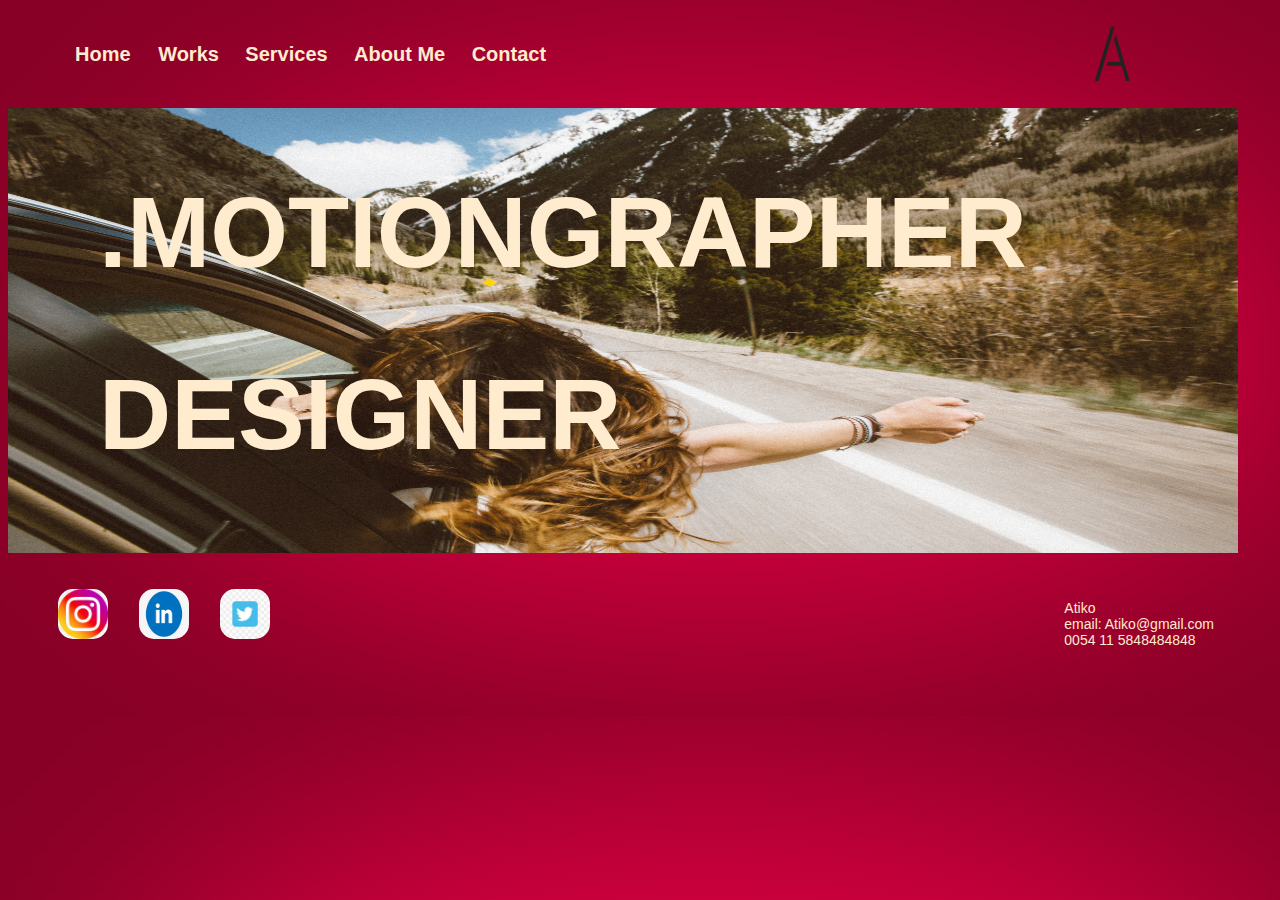
<file: index.html>
<!DOCTYPE html>
<html lang="en">
<head>
    <meta charset="UTF-8">
    <meta http-equiv="X-UA-Compatible" content="IE=edge">
    <meta name="viewport" content="width=, initial-scale=1.0">
    <title>ATIKO WEB</title>
    <link rel="shortcut icon" href="./images/Logo.png">
    <link rel="stylesheet" href="style.css">

</head>
<body id="bodycompleto">

  <section id="backgroundMobileOnly"></section>


  <header class="elementosCabecera">
 <!-- barra navegacion--> 

 <nav  id="barraNav">
    <ul>
<li> <a href="./index.html">Home</a> </li>
<li> <a href="./AtikoPages/gallery.html" >Works</a></li>
<li> <a href="./AtikoPages/services.html" >Services</a></li>
<li> <a href="./AtikoPages/aboutme.html" >About Me</a></li>
<li> <a href="./AtikoPages/contact.html" >Contact</a></li>

    </ul>
 </nav>  
 <div class="divlogo"> 
  <img  src="./images/Logo.png"> 
</div>

</header>
 
<main>
<div class="fotoPrincipal">
<img class="imagenAuto"  src="./images/averie-woodard-5d20kdvFCfA-unsplash.jpg">

<div class="tituloImagenPrincipal">
<h1> .MOTIONGRAPHER  </h1>
<h1 class="design"> DESIGNER </h1>

</div>
</div>

<br>
    <title> ATIKO</title>

  </main>

<footer class="footerElementos">

 <ul class="redesicons"> 
<li>
  <a href="https://www.instagram.com/web.design.inspire/" target="_blank"> 
    <img src="./images/Intagram.jpg"> </a> 
</li>
<li>
  <a href="https://www.linkedin.com/company/web-design-inspi/" target="_blank"> 
    <img src="./images/linkedin.png">
  </a>
</li>
<li>
  <a href="https://twitter.com/wdinspi" target="_blank" > 
    <img src="./images/twiter.jpg">
  </a>
</li>

</ul>

<div class="contactoGral">
  <p> Atiko 
  </br>
    email: Atiko@gmail.com
  </br>
    0054 11 5848484848
  </br>
  </p>
</div>



</footer>
</section>
</body>

</html>
</file>
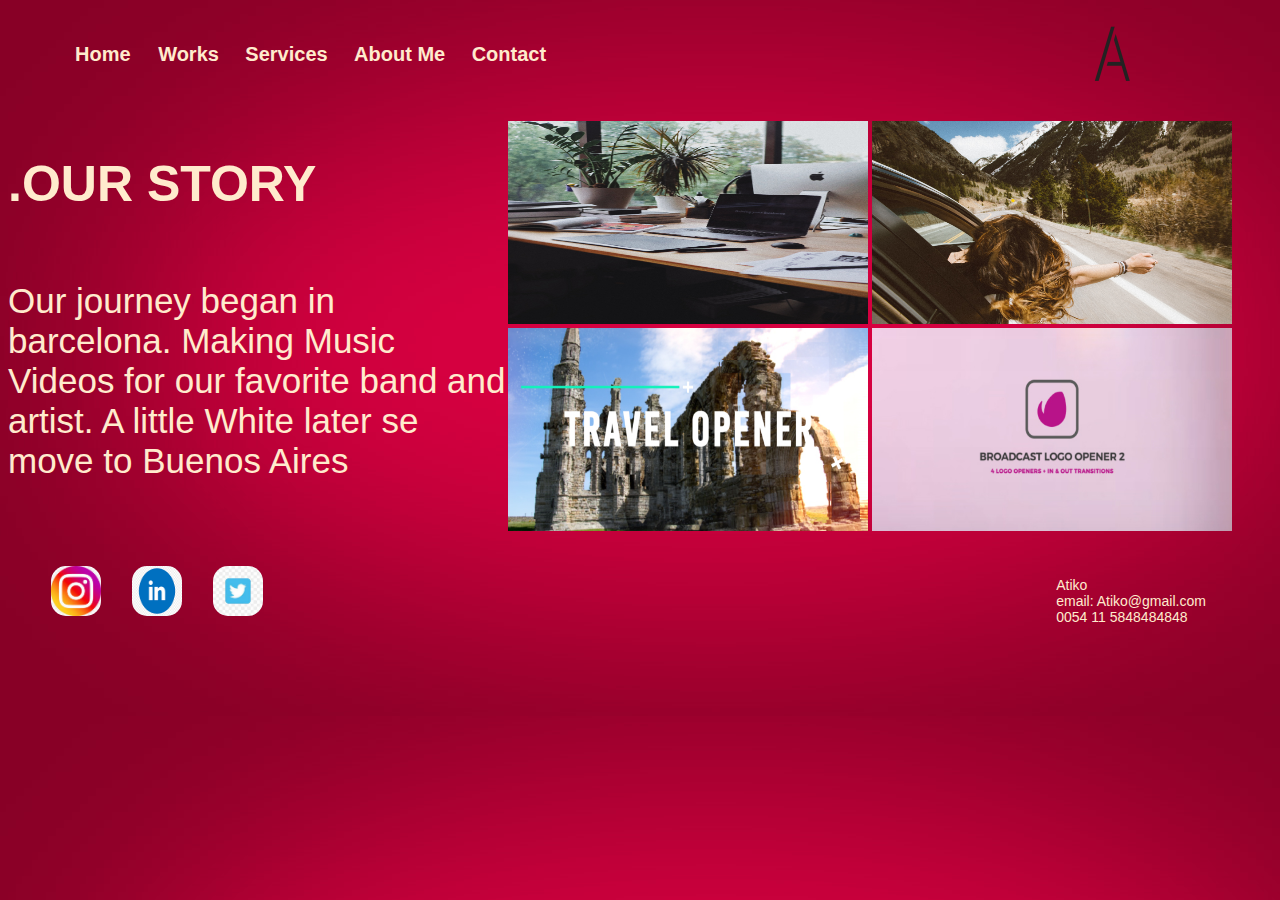
<file: AtikoPages/aboutme.html>
<!DOCTYPE html>
<html lang="en">
<head>
    <meta charset="UTF-8">
    <meta http-equiv="X-UA-Compatible" content="IE=edge">
    <meta name="viewport" content="width=, initial-scale=1.0">
    <title>ATIKO WEB</title>
    <link rel="shortcut icon" href="../images/Logo.png">
    <link rel="stylesheet" href="../style.css">

</head>
<body id="bodycompleto">

  <header class="elementosCabecera">
 <!-- barra navegacion--> 

 <nav  id="barraNav">
    <ul>
<li> <a href="../index.html">Home</a> </li>
<li> <a href="../AtikoPages/gallery.html" >Works</a></li>
<li> <a href="../AtikoPages/services.html" >Services</a></li>
<li> <a href="../AtikoPages/aboutme.html" >About Me</a></li>
<li> <a href="../AtikoPages/contact.html" >Contact</a></li>

    </ul>
 </nav>  
 <div class="divlogo"> 
  <img src="../images/Logo.png"> 
</div>

</header>
<main>
 <div class="aboutMe">

  <div class="asideIzq">
    <h1 class="aboutStory"> .OUR STORY </h1>
    <p class="aboutparrafo"> Our journey began in barcelona. 
      Making Music Videos for our favorite band and artist. 
      A little White later se move to Buenos Aires
    </p>
  </div>

    <div class="asideDer">
      <picture class="bancoimg" > <img src="../images/desk.jpg"> </img> </picture> 
        <picture class="bancoimg" > <img src="../images/averie-woodard-5d20kdvFCfA-unsplash.jpg"> </img> </picture> 
          <picture class="bancoimg" ><img src="../images/Travel Op 590x300.jpg"> </img> </picture> 
            <picture class="bancoimg" > <img src="../images/BLogoOp2 590x300.jpg"> </img> </picture> 

 </div>
 </div>
 
</main>
 <footer class="footerElementos">

  <ul class="redesicons"> 
 <li>
   <a href="https://www.instagram.com/web.design.inspire/" target="_blank"> 
     <img src="../images/Intagram.jpg"> </a> 
 </li>
 <li>
   <a href="https://www.linkedin.com/company/web-design-inspi/" target="_blank"> 
     <img src="../images/linkedin.png">
   </a>
 </li>
 <li>
   <a href="https://twitter.com/wdinspi" target="_blank" > 
     <img src="../images/twiter.jpg">
   </a>
 </li>
 
 </ul>
 
 <div class="contactoGral">
   <p> Atiko 
   </br>
     email: Atiko@gmail.com
   </br>
     0054 11 5848484848
   </br>
   </p>
 </div>
  
 </footer>
</body>

 </html>
</file>
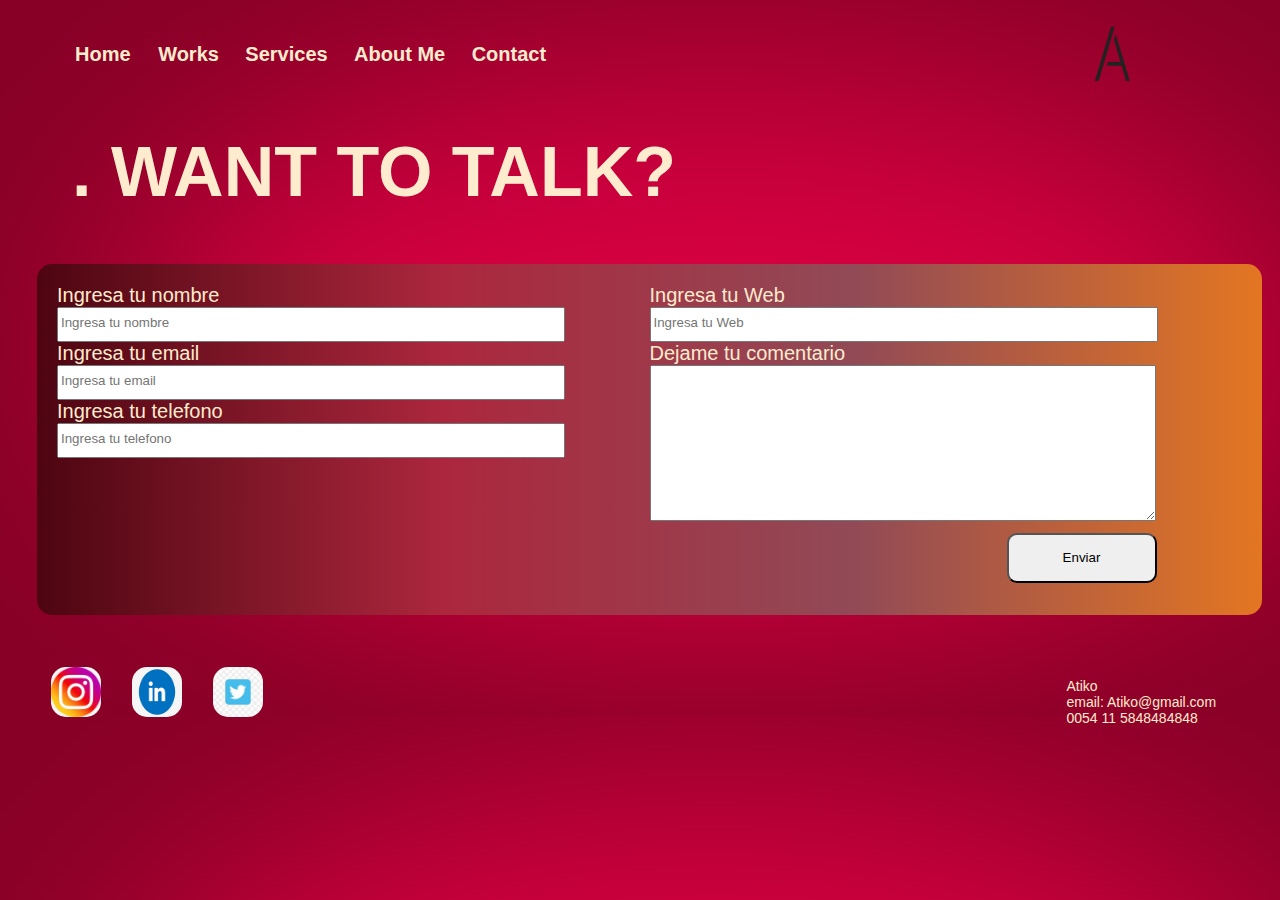
<file: AtikoPages/contact.html>
<!DOCTYPE html>
<html lang="en">
<head>
    <meta charset="UTF-8">
    <meta http-equiv="X-UA-Compatible" content="IE=edge">
    <meta name="viewport" content="width=, initial-scale=1.0">
    <title>ATIKO WEB</title>
    <link rel="shortcut icon" href="../images/Logo.png">
    <link rel="stylesheet" href="../style.css">

</head>
<body id="bodycompleto">

  <header class="elementosCabecera">
 <!-- barra navegacion--> 

 <nav  id="barraNav">
    <ul>
<li> <a href="../index.html">Home</a> </li>
<li> <a href="../AtikoPages/gallery.html" >Works</a></li>
<li> <a href="../AtikoPages/services.html" >Services</a></li>
<li> <a href="../AtikoPages/aboutme.html" >About Me</a></li>
<li> <a href="../AtikoPages/contact.html" >Contact</a></li>

    </ul>
 </nav>  
 <div class="divlogo"> 
  <img src="../images/Logo.png"> 
</div>

</header>
<main class="contactMain">
<h1 class="contactTitulo"> . WANT TO TALK? </h1>

    <form class="ContactForm">

<div class="formularioIzq">     
<label for="nombre"> Ingresa tu nombre</label>
<br/>
<input id="nombre" type="text" placeholder="Ingresa tu nombre">
<br/>
<label for="email">Ingresa tu email</label>
<br/>
<input id="email" type="text" placeholder="Ingresa tu email">
<br/>
<label for="telefono">Ingresa tu telefono</label>
<br/>
<input id="telefono" type="text" placeholder="Ingresa tu telefono">
<br/>
</div> 
<div class="formularioDerecho">
<label for="website">Ingresa tu Web</label> 
<br/>
<input id="website" type="text" placeholder="Ingresa tu Web">
<br/>

<label for="comentario"> Dejame tu comentario </label>
<br/>
<textarea class="TuComentario"></textarea>
<br/>

<fieldset class="SubmitEnviar">
    <input class="botonSubmit"  type="submit" value="Enviar">
</fieldset>

</div>
</form>

 </div>
</main>
<footer class="footerElementos">

  <ul class="redesicons"> 
 <li>
   <a href="https://www.instagram.com/web.design.inspire/"target="_blank">
     <img src="../images/Intagram.jpg"> </a> 
 </li>
 <li>
   <a href="https://www.linkedin.com/company/web-design-inspi/" target="_blank">
     <img src="../images/linkedin.png">
   </a>
 </li>
 <li>
   <a href="https://twitter.com/wdinspi"target="_blank">
     <img src="../images/twiter.jpg">
   </a>
 </li>
 
 </ul>
 
 <div class="contactoGral">
   <p> Atiko 
   </br>
     email: Atiko@gmail.com
   </br>
     0054 11 5848484848
   </br>
   </p>
 </div>
 
 </footer>
</body>
</html>
</file>
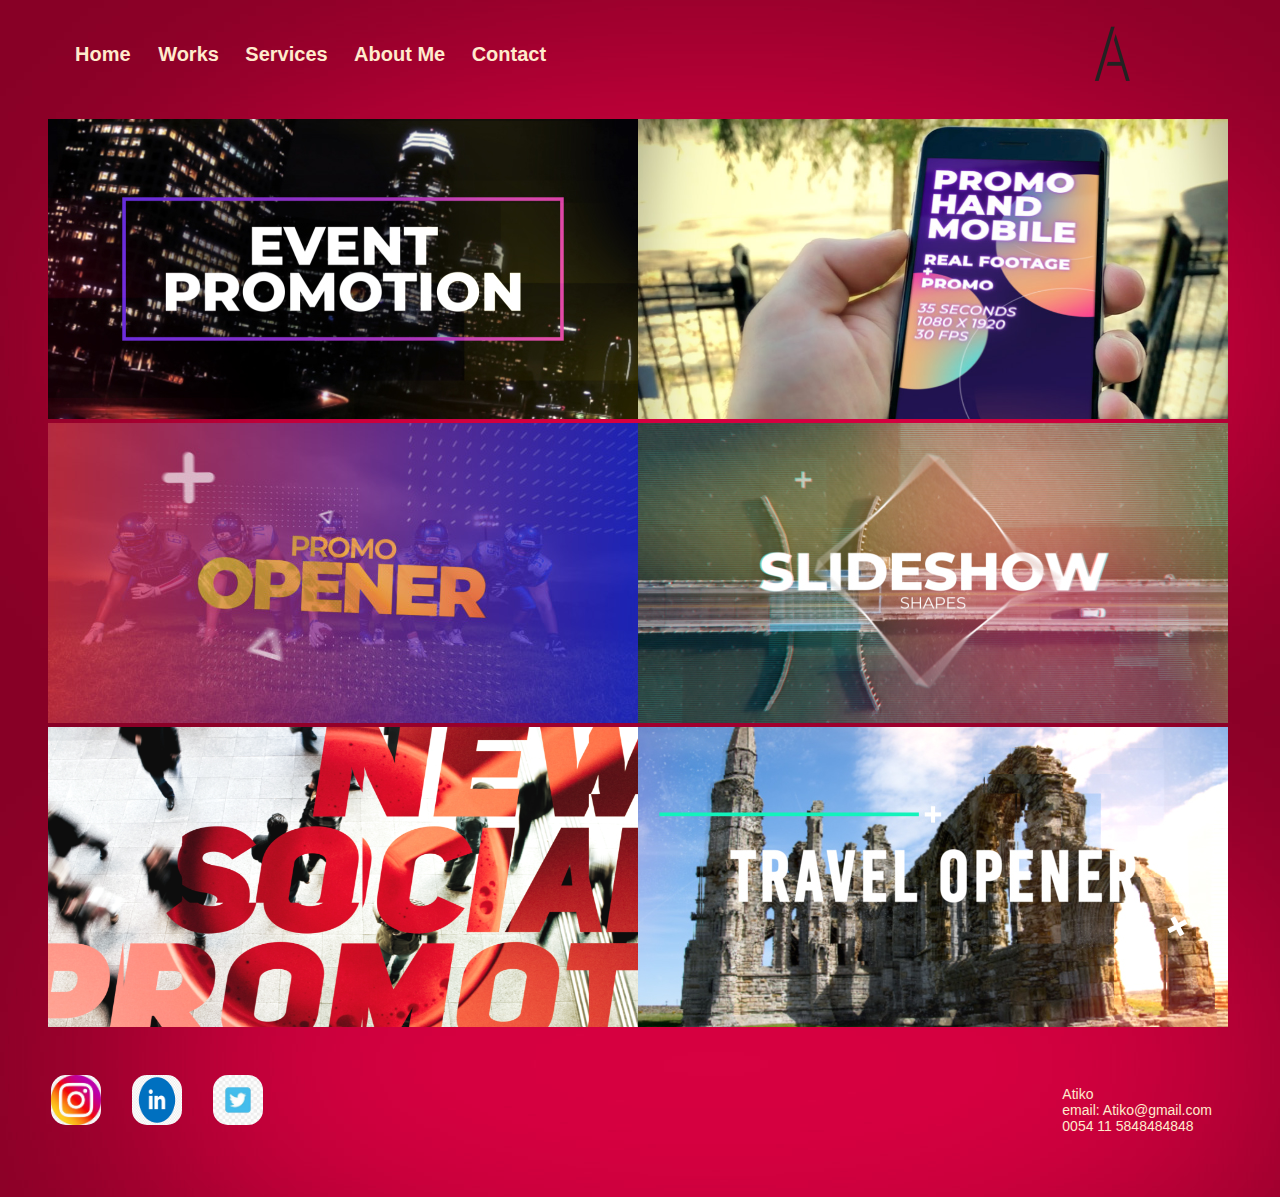
<file: AtikoPages/gallery.html>
<!DOCTYPE html>
<html lang="en">
<head>
    <meta charset="UTF-8">
    <meta http-equiv="X-UA-Compatible" content="IE=edge">
    <meta name="viewport" content="width=, initial-scale=1.0">
    <title>ATIKO WEB</title>
    <link rel="shortcut icon" href="../images/Logo.png">
    <link rel="stylesheet" href="../style.css">

</head>
<body id="bodycompleto">

  <header class="elementosCabecera">
 <!-- barra navegacion--> 

 <nav  id="barraNav">
    <ul>
<li> <a href="../index.html">Home</a> </li>
<li> <a href="../AtikoPages/gallery.html" >Works</a></li>
<li> <a href="../AtikoPages/services.html" >Services</a></li>
<li> <a href="../AtikoPages/aboutme.html" >About Me</a></li>
<li> <a href="../AtikoPages/contact.html" >Contact</a></li>

    </ul>
 </nav>  
 <div class="divlogo"> 
  <img src="../images/Logo.png"> 
</div>

</header>
 
<main>
 <div >
    <ul class="gallery">
<li> 
  <!--  <h1> Event Promo</h1> -->
<a href="https://videohive.net/item/event-promotion/21154847" target="_blank" > 
    <img src="../images/Event Promo 590x300.jpg"> 
</a>
</li>

<li > 
   <!--  <h1> Promo Mobile</h1> -->
    <a href="https://videohive.net/item/promo-hand-mobile/27994894" target="_blank" >
     <img src="../images/promo mobile 960x540 ok.jpg"> 
    </a>
    </li>
<li > 
   <!--  <h1> Promo Opener </h1> -->
    <a href="https://videohive.net/item/promo-opener/21034125" target="_blank" >
    <img  src="../images/Promo Opener 590x300.jpg"> 
</a>
</li>

<li>
    <!-- <h1> SlideShow Shapes </h1> -->
    <a href="https://videohive.net/item/slideshow-shapes/21345741" target="_blank">
    <img  src="../images/SlideShapes 590x300.jpg"> 
</a>
</li>
<li > 
   <!--  <h1> Social Promo </h1> -->
    <a href="https://videohive.net/item/social-promo/23832446" target="_blank" >
    <img src="../images/Social Promo.jpg"> 
</a>
</li>
<li>
   <!--  <h1> Travel Opener </h1> -->
    <a href="https://videohive.net/item/travel-opener/20869183" target="_blank" >
    <img src="../images/Travel Op 590x300.jpg"> 
</a>
</li>

    </ul>
    
    
 </div>
</main>

<footer class="footerElementos">

  <ul class="redesicons"> 
 <li>
   <a href="https://www.instagram.com/web.design.inspire/"target="_blank">
     <img src="../images/Intagram.jpg"> </a> 
 </li>
 <li>
   <a href="https://www.linkedin.com/company/web-design-inspi/" target="_blank">
     <img src="../images/linkedin.png">
   </a>
 </li>
 <li>
   <a href="https://twitter.com/wdinspi"target="_blank">
     <img src="../images/twiter.jpg">
   </a>
 </li>
 
 </ul>
 
 <div class="contactoGral">
   <p> Atiko 
   </br>
     email: Atiko@gmail.com
   </br>
     0054 11 5848484848
   </br>
   </p>
 </div>
 
 </footer>
</body>
</html>
</file>
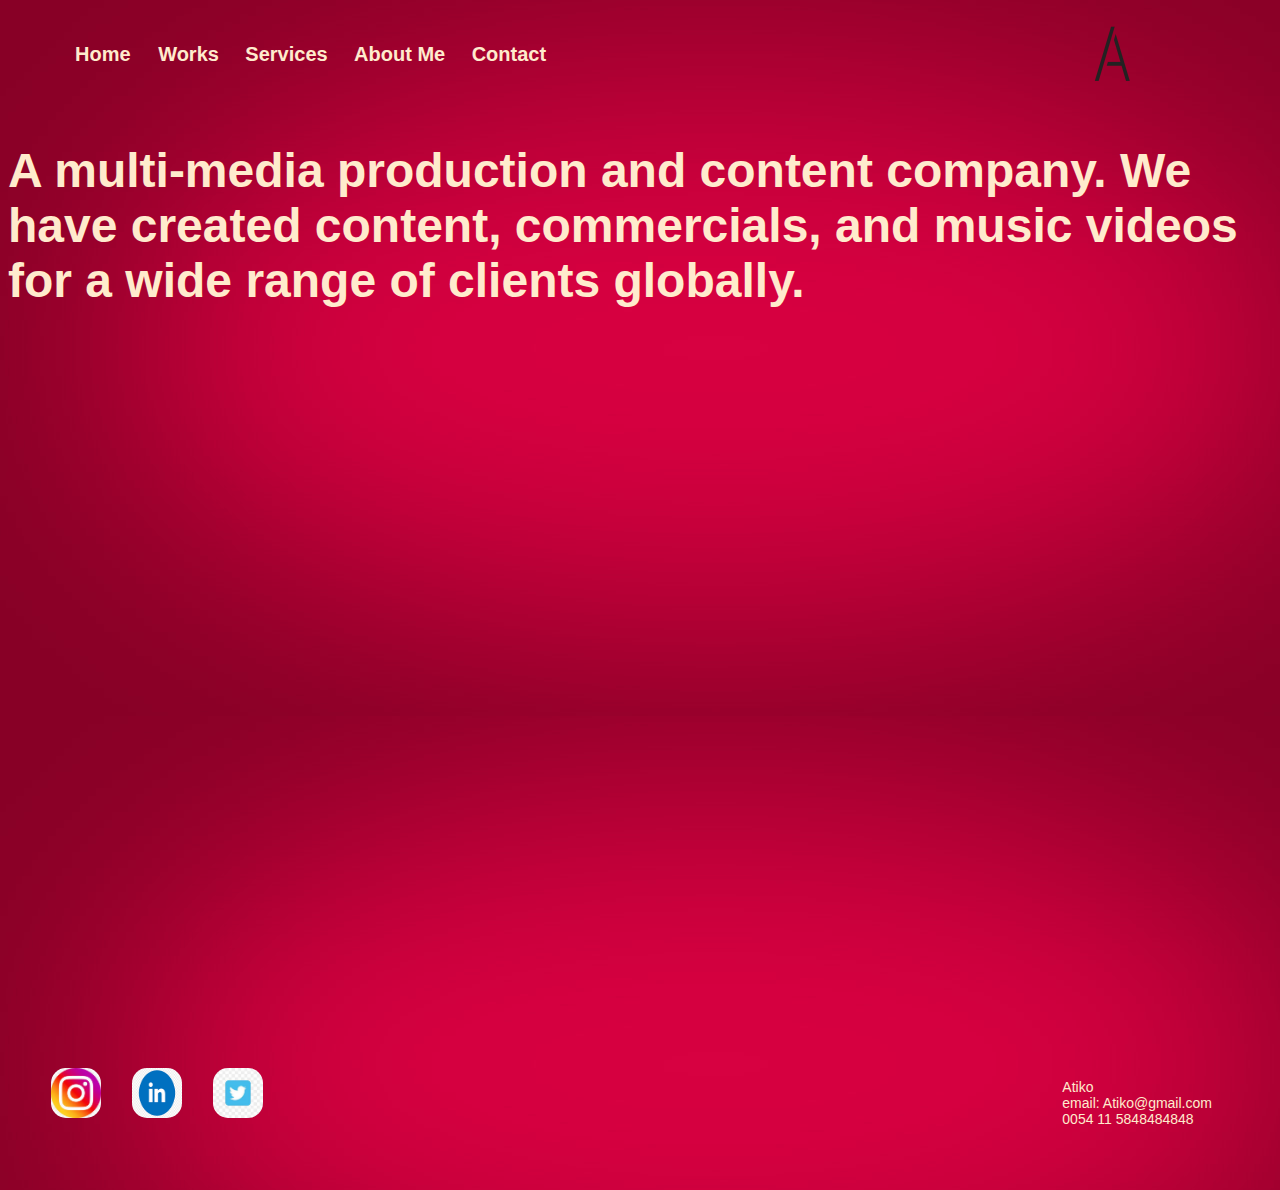
<file: AtikoPages/services.html>
<!DOCTYPE html>
<html lang="en">
<head>
    <meta charset="UTF-8">
    <meta http-equiv="X-UA-Compatible" content="IE=edge">
    <meta name="viewport" content="width=, initial-scale=1.0">
    <title>ATIKO WEB</title>
    <link rel="shortcut icon" href="../images/Logo.png">
    <link rel="stylesheet" href="../style.css">

</head>
<body id="bodycompleto">

  <header class="elementosCabecera">
 <!-- barra navegacion--> 

 <nav  id="barraNav">
    <ul>
<li> <a href="../index.html">Home</a> </li>
<li> <a href="../AtikoPages/gallery.html" >Works</a></li>
<li> <a href="../AtikoPages/services.html" >Services</a></li>
<li> <a href="../AtikoPages/aboutme.html" >About Me</a></li>
<li> <a href="../AtikoPages/contact.html" >Contact</a></li>

    </ul>
 </nav>  
 <div class="divlogo"> 
  <img src="../images/Logo.png"> 
</div>

</header>

<main class="servicesBody">

 <h2 class="textoServices"> A multi-media production and content company. We have created content,
   commercials, and music videos for a wide range of clients globally.</h2>

 <iframe title="vimeo-player" src="https://player.vimeo.com/video/110540528?h=e1e201df3a" width="960" height="660" frameborder="0" allowfullscreen></iframe>
 


</main>
<footer class="footerElementos">

  <ul class="redesicons"> 
 <li>
   <a href="https://www.instagram.com/web.design.inspire/" target="_blank"> 
     <img src="../images/Intagram.jpg"> </a> 
 </li>
 <li>
   <a href="https://www.linkedin.com/company/web-design-inspi/" target="_blank"> 
     <img src="../images/linkedin.png">
   </a>
 </li>
 <li>
   <a href="https://twitter.com/wdinspi" target="_blank" > 
     <img src="../images/twiter.jpg">
   </a>
 </li>
 
 </ul>
 
 <div class="contactoGral">
   <p> Atiko 
   </br>
     email: Atiko@gmail.com
   </br>
     0054 11 5848484848
   </br>
   </p>
 </div>
 
 </footer>
</body>

 </html>
</file>
<file: style.css>
#bodycompleto{
    background-image: url("./images/BG\ 01.jpg");
   font-family: "Basquerville", "arial";
   font-style: bold;
display: grid;
grid-template-areas: 
"header header header"
"main main main"
"footer footer footer";
}

header {
    grid-area: header;
}

.elementosCabecera {
    display: flex;
    border-radius: 5px;
    margin-right: 5px;
    padding-top: 3px;
    padding-bottom: 3px;
}

.divlogo img{ 
 width: 120px;
 height: 85px;
 margin-left: 480px;
 
}

#barraNav {

    padding: 1em;
    display: flex;
    flex-wrap: nowrap;
    flex-direction: row;
    justify-content: space-around, flex-start;
}

#barraNav li a{
    color: blanchedalmond;
    text-decoration: none;
    font-weight: bold;
    display: inline;
    text-align: left;
    font-size: 20px;
   padding: 0.2em;
    border: none;
    transition: padding 0.5s; font-size: medium 0.5s;

}

#barraNav li a:hover{
    color: blanchedalmond;
    text-decoration: none;
    font-weight: bold;
    display: inline;
    text-align: left;
    border: 1px solid #ccc;
    padding: 0.8em;
    font-size: 1.5em;
        
}


#barraNav li{
    font-style: normal;
    list-style-type: none;
    list-style-position: outside;
    font-size: 20px;
    text-align: left;
    align-content: space-around;
    padding: 8px 7px 8px 7px;
    display:inline;

}


main { 
grid-area: main;
margin: 0px;
max-width: 1230px;
padding-left: 0px;}

.fotoPrincipal{
display: flex;
justify-content: space-around;
margin-top: 5px;
height: 435px;
}

.fotoPrincipal img{
width: 1280px;
height: 445px;
margin-left: none;

}

.tituloImagenPrincipal {
    font-family: "Basquerville", "arial";
   font-style: bold;
   font-size: 50px;
   color: blanchedalmond;
 position: absolute;
}

.tituloImagenPrincipal h1 {
    margin-left: 0px;
    margin-right: 120px;
    row-gap: 0.1em;
    
}

.design h1{
    margin-top: 5px;
    margin-inline: 200px;

}   

footer {
width: 1225;
height: 100px;
font-size: 25px;
display: grid;
grid-template-columns: repeat(2, 1fr);
grid-template-areas: 
"redesicons contactoGral"

}

.footerElementos {
  color: blanchedalmond;
  display: flex;
  flex-direction: row;
 justify-content: space-between;
height: 100px;  
}

.redesicons {
grid-area: footer;
display: flex;
flex-wrap: nowrap;
flex-direction: row;
list-style: none;
gap: 1em;
}

.redesicons a img {
    width: 50px;
    height: 50px;
    margin: 3px;
    border-radius: 15px;
    list-style: none;
    transition: padding 0.5s; size: 1em 0.5s;
}

.redesicons a img:hover {
    padding: 0em;
    width: 70px;
    height: 70px;
    display: flex;
flex-wrap: nowrap;
flex-direction: row;

}

.contactoGral {
    grid-area: footer;
    display: flex;
    height: 120px;
    max-width: 100%;
    max-height: 100px;
    margin-left: 760px;
    padding: 1em;
    

}

.contactoGral p {
    font-family: "Basquerville", "arial";
    color:  blanchedalmond;
    font-size: 14px;


}    

.gallery {
    display: flex;
    flex-wrap: wrap;
    align-items: stretch;
    list-style: none;
}

.gallery img{
    width: 590px;
    height: 300px; 
}

.gallery a{
    text-decoration: none;
} 

.gallery a:hover{
    text-decoration: none;
    filter: brightness(0.9);
    cursor: pointer; 
} 
    
/* services page */

.servicesBody {
    color: blanchedalmond;
    display: flex;
    flex-direction: column;
    justify-content: flex-start;

}

.textoServices{
  font-family: "Basquerville", "arial";
    font-style: bold;
    color: blanchedalmond;
    font-size: 3em; 
    display: flex;
    justify-items: flex-start;

}

.servicesBody iframe {
    display: flex;
    justify-items: center;
    padding: 1em;

}

/* usando Grid*/

.aboutMe {
margin: 3px 3px 3px 0px;
padding-top: 15px;
display: grid;
grid-template-columns: 1fr 2fr;
grid-template-rows: 1fr;
grid-template-areas: 
"asideIzq asideDer"

} 


 .asideIzq {
    grid-area: asideIzq;
    width: 500px;
    display: flex;
    flex-direction: column;
    align-content: space-around;
}

.aboutStory{
    font-family: "Basquerville", "arial";
    font-style: bold;
    font-size: 50px;
    color: blanchedalmond;
    align-items: flex-start;
}

.aboutparrafo {
    font-family: "Basquerville", "arial";
    font-style: bold;
    font-size: 35px;
    color: blanchedalmond;
}

.asideDer {
    display: grid;
    grid-area: asideDer;
    grid-template-columns: repeat(2, 1rf);
    grid-template-areas: 
    " img img";
}

.bancoImg:nth-of-type(1){
    grid-column: 1/2;
    grid-row: 1/2;
    grid-area: img;
}
.bancoImg:nth-of-type(2){
    grid-column: 2/3;
    grid-row: 1/2;
    grid-area: img;
}
.bancoImg:nth-of-type(3){
    grid-column: 1/2;
    grid-row: 2/3;
    grid-area: img;
}
.bancoImg:nth-of-type(4){
    grid-column: 2/3;
    grid-row: 2/3;
    grid-area: img;
}

.aboutMe img {
    margin-right:0px;
   width: 360px;
   height: 203px;
 
}

.contactTitulo {
    font-family: "Basquerville", "arial";
    font-style: bold;
    font-size: 70px;
    color: blanchedalmond;
    margin-top: 5px;
    padding-bottom: 5px;
    margin-left: 40px;
}

.contactMain {margin: 1.5em;
width: 100%;}

.ContactForm {
    font-family: "Basquerville", "arial";
    font-style: bold;
    font-size: 20px;
    color: blanchedalmond;
    background-image: linear-gradient(to left, rgb(227, 118, 34),#914a56,#ac273d, #4d0511);
    padding: 1em;
    border-radius: 15px;
    margin-left: 5px;
    display: grid;
    grid-template-columns: repeat(2, 2fr);
    grid-template-areas: 
    "formularioIzq formularioDerecho";
}

input#nombre {
    width: 500px;
    height: 25px;
    padding-bottom: 5px;
}

input#email{
    width: 500px;
    height: 25px;
    padding-bottom: 5px;
}

input#telefono{
    width: 500px;
    height: 25px;
    padding-bottom: 5px;
}

input#website {
    width: 500px;
    height: 25px;
    padding-bottom: 5px;

}


div#formularioIzq {
    grid-area: formularioIzq;
    padding-bottom: 10px;

}

div#formularioDerecho {
    grid-area: formularioDerecho;
    display: flex;
    padding-bottom: 10px;

}

textarea {
    width: 500px;
    height: 150px;
}

.SubmitEnviar {
    border: none;
}

.SubmitEnviar input {
    width: 150px;
    height: 50px;
    border-radius: 10px;
   margin-left: 340px;
   
}

/* inicio  mobile */

@media screen and (max-width: 600px) {

    #bodycompleto{ 
        height: 620px;
        width: 520px;
        display: grid;
        grid-template-rows: 1fr 2fr 1fr;
        grid-template-areas: 
"header"
"main"
"footer"

    }

    #backgroundMobileOnly {
        background-image: url("./images/averie-woodard-5d20kdvFCfA-unsplash.jpg");
   background-size: cover;
   z-index: 1;

    }

    header {
        width: 520px;
        height: 350px;
    }

  .elementosCabecera {
        display: flex;
        grid-area: header;
        height: 100%;
        width: 520px;
        flex-wrap: wrap-reverse;
        justify-content: center;
        max-width: 520px;
    }

    

    .divlogo img{ 
        width: 60px;
        height: 42px;
        width: 8em;
        height: 8em;
        position:absolute;
        margin: 1em;
        display: flex;
        justify-content: flex-start;

    }

    #barraNav {
        max-width: 520px;
    }

    #barraNav li a{
    display: flex;
    flex-direction: column;
        text-align: center;
        justify-content: center;
        border: none;
        padding: 0.1em;
    }

    #barraNav li a:hover{
        display: flex;
        flex-direction: column;
        text-align: center;
        background-color:  #ccc;
        border-radius: 5px;
        color: black;
        padding: 0.1em;
    }

main {
grid-area: main;
justify-content: center;
padding: 1em;
width: 400px;
}

.fotoPrincipal img{
    height: 100%;
}
    .tituloImagenPrincipal {
       display: flex;
        flex-wrap: wrap;
        gap: 0.1em;
       font-size: 1em;
       position: absolute;
       margin-inline-start: 80px;
    }
     
    .design {
        margin-inline: 100px;
    }   

    /* footer mobile*/

    footer {
        display: grid;
        grid-template-rows: repeat(2, 1fr);
        height: 40px;
        grid-template-areas: 
        "redesicons"
        "contactoGral"
        }

      .footerElementos{
        display: flex;
        flex-direction: column;
        justify-content: center,space-around;
        max-width: 520px;
      }

      .redesicons {
      grid-area: footer;
display: flex;
justify-content: center;
gap: 1em;

      }
      .redesicons a img {
        width: 30px;
        height: 30px;
        margin: 3px;
        border-radius: 10px;
        list-style: none;
      }

      .contactoGral{
        grid-area: footer;  
        display: flex;
        justify-content: center;
        max-width: 520px;
        margin-left: 1em;
      }
      
      .contactoGral p {
        font-family: "Basquerville", "arial";
        color:  blanchedalmond;
        font-size: 15px;

      }
/* page about me mobile */

    .aboutMe {
        height: 100%;
        display: grid;
        grid-template-columns: 1fr;
        grid-template-rows: 1fr 2fr;
        grid-template-areas: 
        "asideIzq"
        "asideDer"
    }
    .asideIzq {
        grid-area: asideIzq;
        width: 100%;
        height: 50%;
        display: flex;
        flex-direction: column;
        align-content: center;    
}
.aboutStory {
    height: 40px;
    font-size: 3em;
    display: flex;
    align-content: flex-start;
}

.aboutparrafo {
    height: 1em; 
    font-size: 1.5em;  
}

.asideDer {
    display: grid;
    height: 50%;
    grid-area: asideDer;
    grid-template-rows: repeat(4, 1fr);
    grid-template-areas: 
    " img"
    " img"
    " img"
    " img"
}
.asideDer picture {
    display: flex;
    justify-content: center;
}

.bancoImg:nth-of-type(1){
    grid-row: 1/2;
    grid-area: img;
    
}
.bancoImg:nth-of-type(2){
    grid-row: 2/3;
    grid-area: img;

}
.bancoImg:nth-of-type(3){
    grid-row: 3/4;
    grid-area: img;
  
}
.bancoImg:nth-of-type(4){
    grid-row: 4/5;
    grid-area: img;

}

/* gallery mobile*/

.gallery {
    display: flex;
    flex-direction: column;
    justify-content: center;
}

.gallery img {
    width: 100%;
    height: 100%;
    justify-content: center;
}

/* Services mobile page*/

.servicesBody {
    color: blanchedalmond;
    display: flex;
    flex-direction: column;
    justify-content: flex-start;
    max-width: 520px;

}

.textoServices {
    font-size: 2em;
    display: flex;
    justify-content: center;
}

.servicesBody iframe {
    display: flex;
    justify-content: center;
    justify-items: center;
    width: 520px;
    height: 420px;
    padding: 1em;

}



/* Contact mobile page*/

.contactMain {
   width: 450px;
   
}

.contactTitulo {
    font-size: 50px;
}
.ContactForm {
    font-family: "Basquerville", "arial";
    font-style: bold;
    font-size: 1em;
    width: 510px;
    color: blanchedalmond;
    display: grid;
    grid-template-rows: repeat(2, 1fr);
    grid-template-areas: 
    "formularioIzq"
    "formularioDerecho";
}
.formularioIzq {
    grid-area: formularioIzq;
    height: 200px;
    max-width: 500px;

}

.formularioDerecho {
    grid-area: formularioDerecho;
    max-width: 500px;
}

}



/* fin mobile */
</file>
